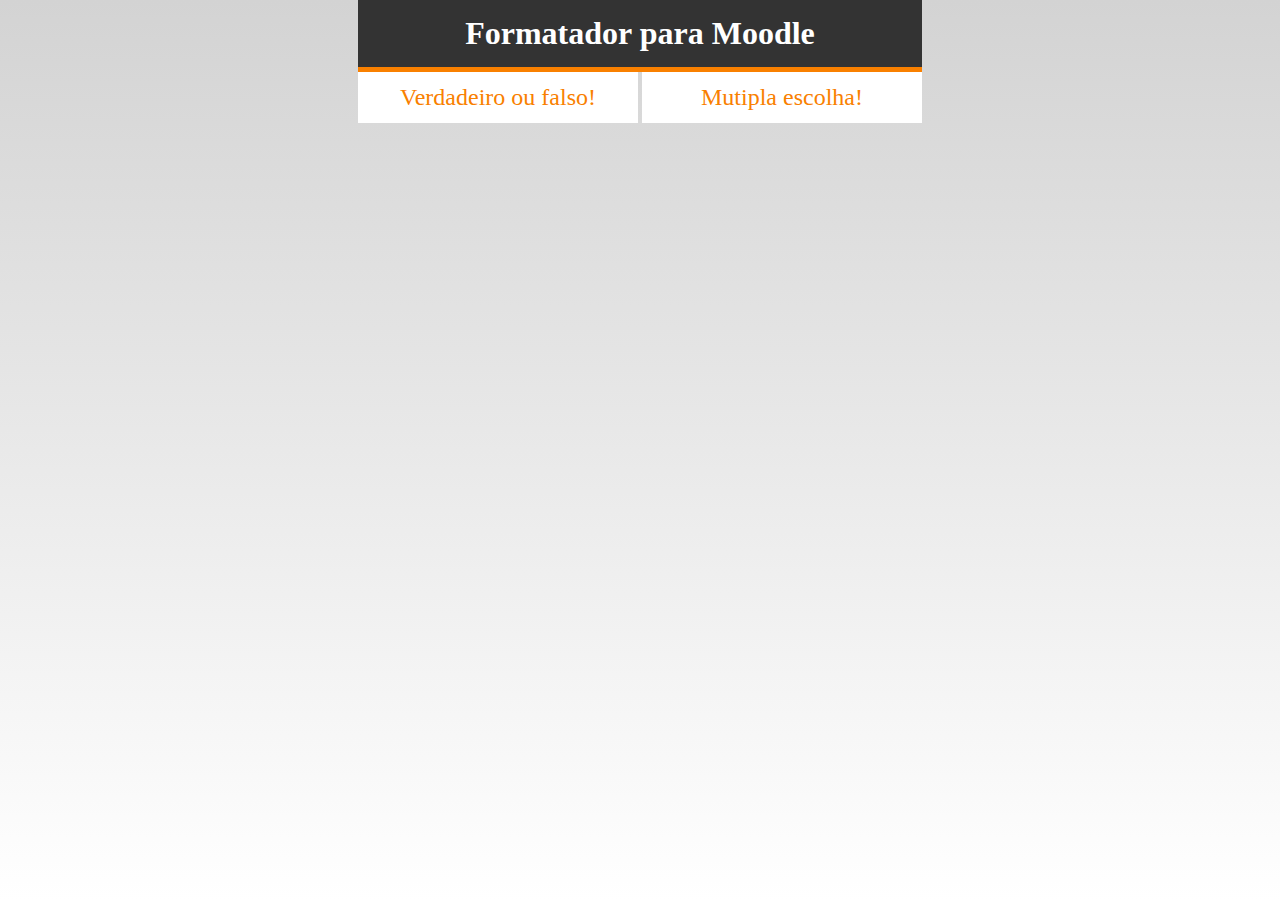
<file: HTML/index.html>
<!DOCTYPE html>
<html lang="en">

<head>
    <meta charset="UTF-8">
    <meta name="viewport" content="width=device-width, initial-scale=1.0">
    <title>Formatador</title>
    <link rel="stylesheet" href="../CSS/style.css">
</head>

<body>
    <div class="conteudo">
        <div class="menu-principal">
            <h1 class="cabecalho">Formatador para Moodle</h1>
            <nav>
                <a href="./FormatTF.html">Verdadeiro ou falso!</a>
            </nav>
            <nav>
                <a href="./FormatME.html">Mutipla escolha!</a>
            </nav>
        </div>

    </div>
</body>

</html>
</file>
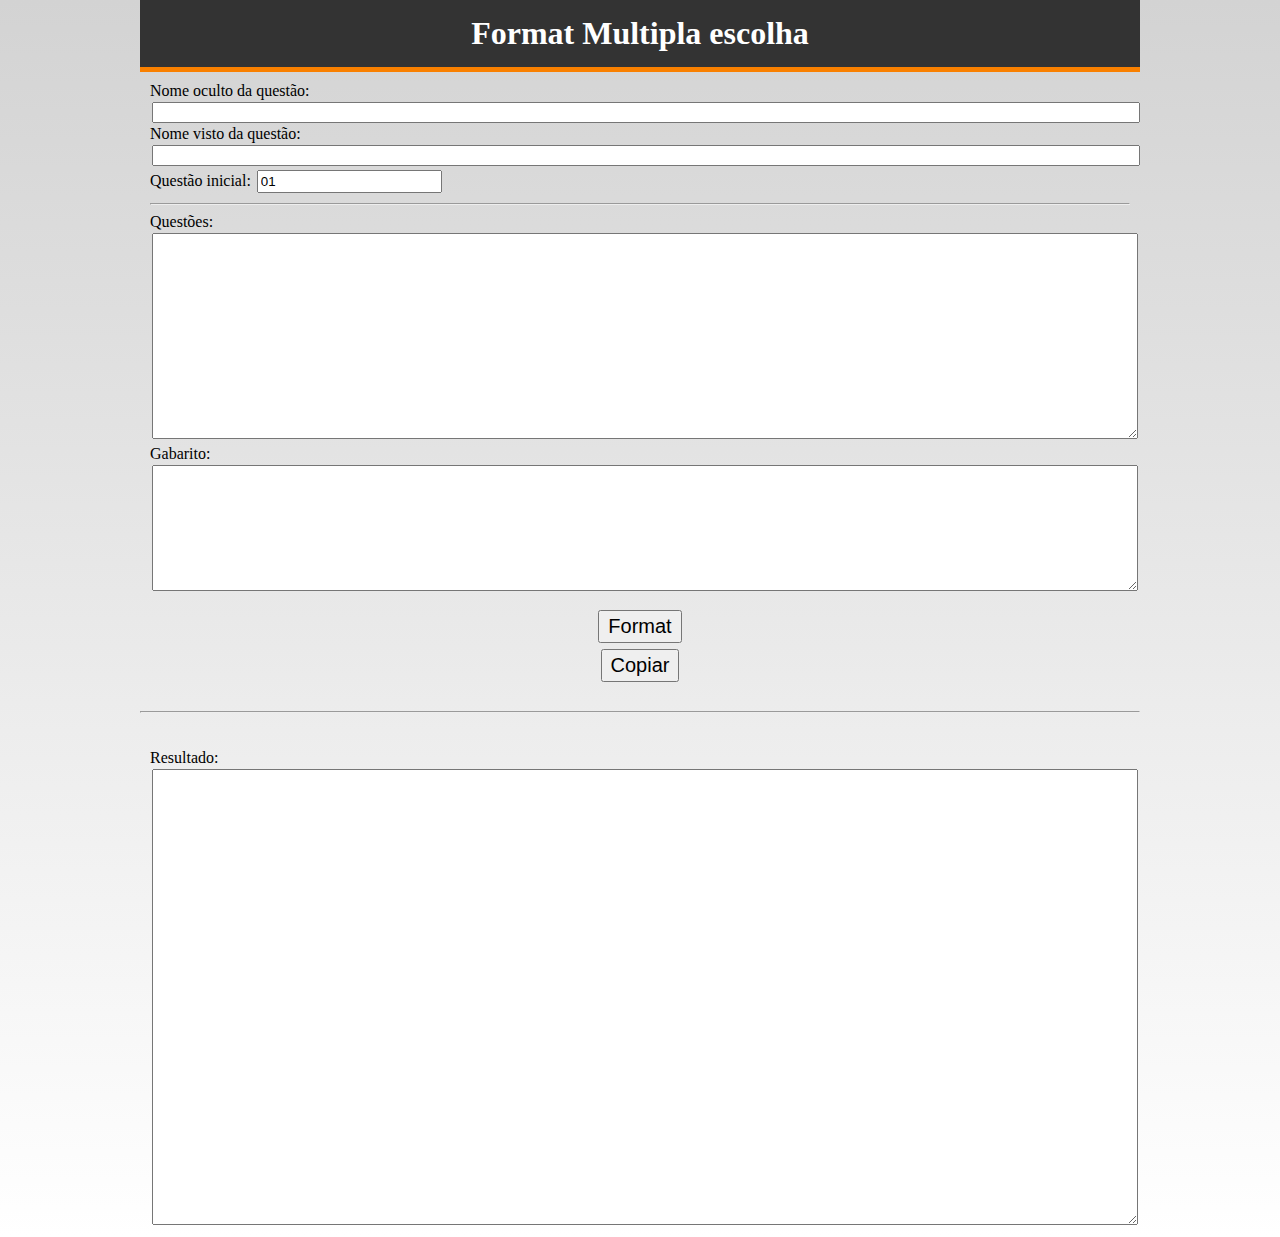
<file: HTML/FormatME.html>
<!DOCTYPE html>
<html lang="en">

<head>
    <meta charset="UTF-8">
    <meta namehidden="viewport" content="width=device-width, initial-scale=1.0">
    <meta http-equiv="X-UA-Compatible" content="ie=edge">
    <title>Format ME</title>
    <link rel="stylesheet" href="../CSS/style.css">
</head>

<body>
    <div class="conteudo">
        <div class="format">
            <h1 class="cabecalho">Format Multipla escolha</h1>

            <div id="input">
                <div class="line">
                    <span>Nome oculto da questão:</span>
                    <input id="namehidden" cols="160" rows="1"></input>

                    <span>Nome visto da questão:</span>
                    <input id="nameviewed" cols="100" rows="1"></input>
                </div>

                <div class="numeroinicial">
                    <span>Questão inicial:</span>
                    <input type="number" id="questaoinicial" value="01">
                    <hr>
                </div>

                <div class="questions">
                    <span>Questões: </span><br>
                    <textarea id="questoes" cols="100%" rows="15"></textarea>
                    <br>
                    <span>Gabarito: </span>
                    <br>
                    <textarea id="correction" cols="60" rows="10"></textarea>
                </div>

            </div>
            <div class="bts">
                <button onclick=myReplace()>Format</button>
                <button onclick=copyText()>Copiar</button>
            </div>
            <br>
            <hr>
            <br>
            <div id="output">
                <span>Resultado:</span>
                <textarea id="formated" cols="60" rows="30"></textarea>

            </div>
        </div>
    </div>
    <script src="../JS/FormatME.js"></script>
</body>

</html>
</file>
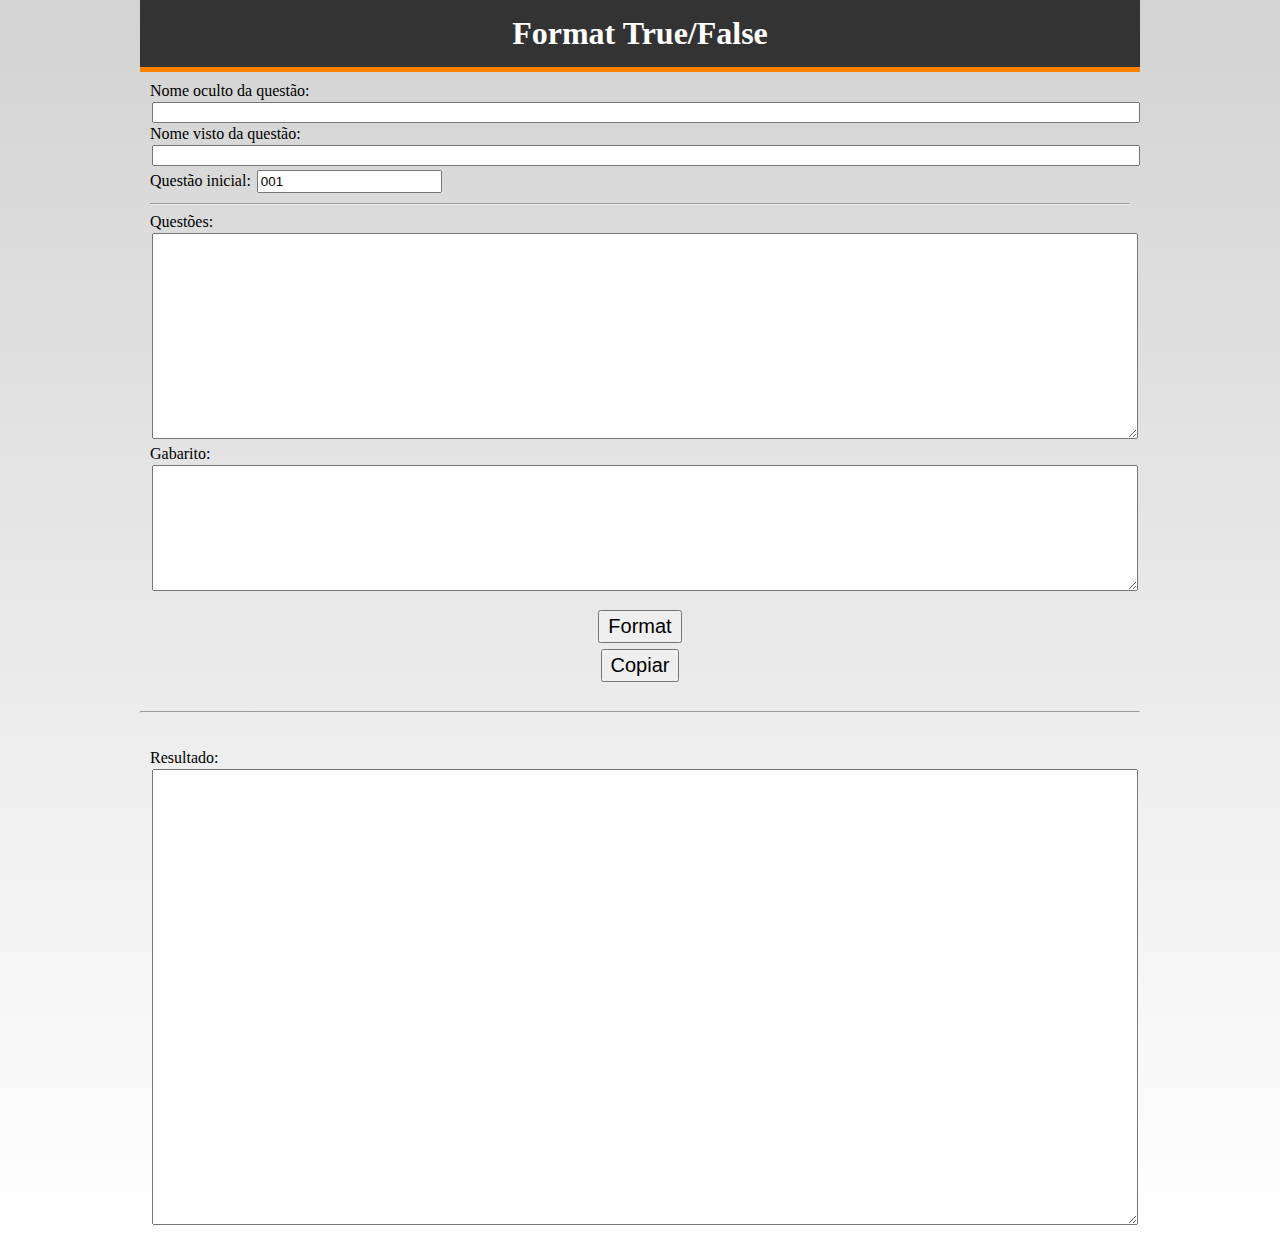
<file: HTML/FormatTF.html>
<!DOCTYPE html>
<html lang="en">

<head>
    <meta charset="UTF-8">
    <meta namehidden="viewport" content="width=device-width, initial-scale=1.0">
    <meta http-equiv="X-UA-Compatible" content="ie=edge">
    <title>Format TF</title>
    <link rel="stylesheet" href="../CSS/style.css">
</head>

<body>
    <div class="conteudo">
        <div class="format">
            <h1 class="cabecalho">Format True/False</h1>

            <div id="input">
                <div class="line">
                    <span>Nome oculto da questão:</span>
                    <input id="namehidden" cols="100" rows="1"></input>

                    <span>Nome visto da questão:</span>
                    <input id="nameviewed" cols="100" rows="1"></input>
                </div>

                <div class="numeroinicial">
                    <span>Questão inicial:</span>
                    <input type="number" id="questaoinicial" value="001">
                    <hr>
                </div>

                <div class="questions">
                    <span>Questões: </span><br>
                    <textarea id="questoes"></textarea>
                    <br>
                    <span>Gabarito: </span>
                    <br>
                    <textarea id="correction"></textarea>
                </div>

            </div>
            <div class="bts">
                <button onclick=myReplace()>Format</button>
                <button onclick=copyText()>Copiar</button>
            </div>
            <br>
            <hr>
            <br>
            <div id="output">
                <span>Resultado:</span>
                <textarea id="formated" cols="60" rows="30"></textarea>

            </div>
        </div>
        <script src="..//JS/FormatTF.js"></script>
</body>

</html>
</file>
<file: CSS/style.css>
html{
    height: 100%;
}
body{
    margin: 0;
    /* background: linear-gradient(to bottom,  lightgray, #fff); */
    height: 100%;
}
.conteudo {
    display: flex;
    flex-direction: column;
    align-items: center;
    min-height: 100%;
    background: linear-gradient(to bottom,  lightgray, #fff);
}
.menu-principal, .cabecalho{
    min-width: 400px;
    text-align: center;
}
.cabecalho{
    background: #333;
    color: #fff;
    border-bottom: solid 5px #f98000;
    padding: 15px 0px;
    margin: 0;
}
.menu-principal nav{
    display: inline-block;
    background-color: #fff;
    min-width: 280px;
}
.menu-principal a{
    display: block;
    padding: 12px 20px;
    text-decoration: none;
    color: #f98000;
    font-size: 1.5em;
}
.menu-principal a:hover{
    background-color: rgba(79, 173, 219, .4);
}

/* Entrada */

.format{
    min-width: 1000px;
}

#input {
    margin: 10px;
    display: flex;
    flex-direction: column;
}

#format span {
    padding: 2px;
    margin: 3px;
}

.line input {
    width: 100%;
    margin: 2px;
}

.numeroinicial input {
    padding: 2px;
    margin: 2px;
}

.questions textarea {
    width: 100%;
    margin: 2px;
}

.questions #questoes {
    height: 200px;
}

.questions #correction {
    height: 120px;
}

.bts {
    display: flex;
    flex-direction: column;
    align-items: center;
}

.bts button {
    font: 400 20px Arial;
    padding: 3px 8px;
    margin: 3px;
}

/* Saída */

#output {
    margin: 10px;
    display: flex;
    flex-direction: column;
}

#output textarea {
    width: 100%;
    margin: 2px;
}
</file>
